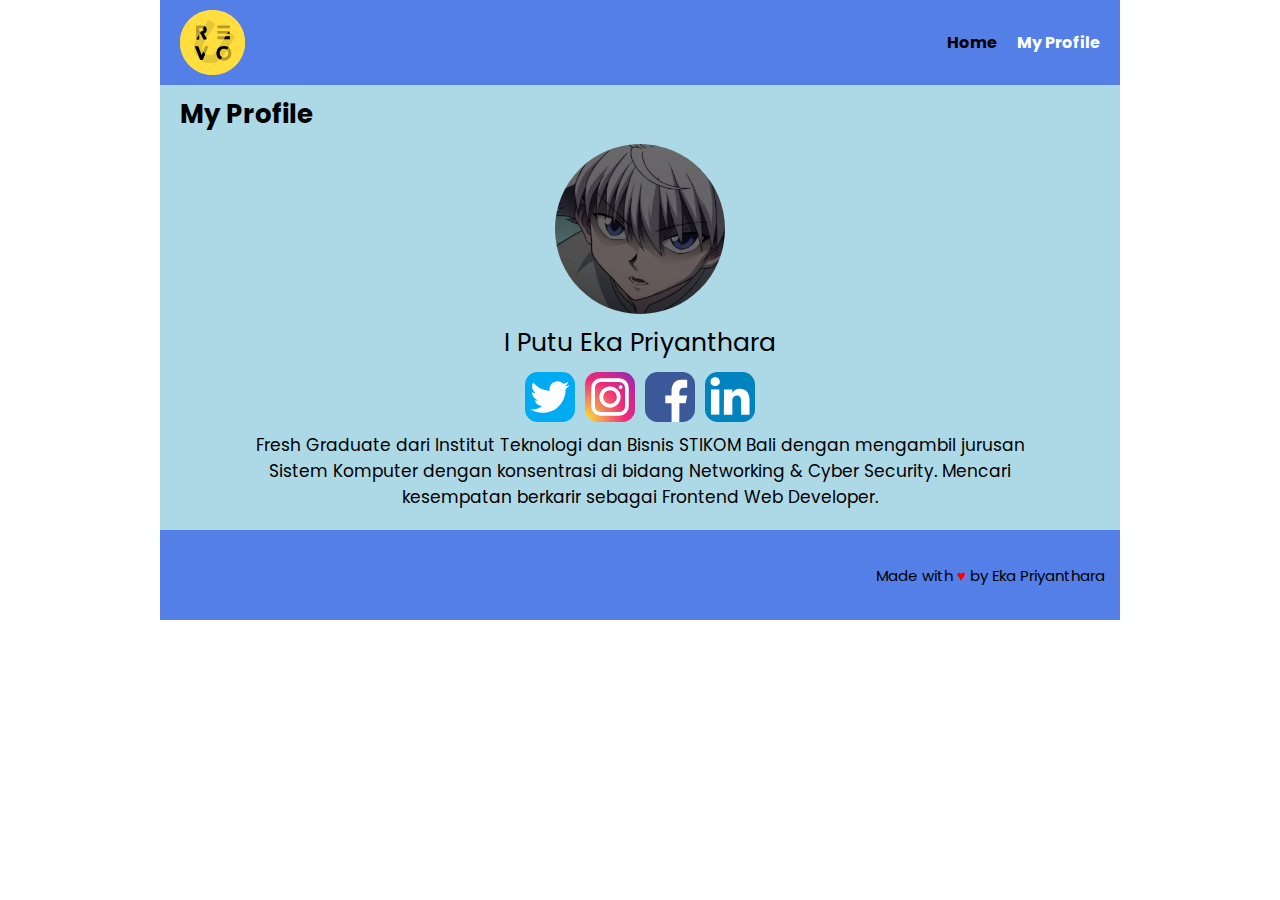
<file: profile.html>
<!DOCTYPE html>
<html lang="en">
  <head>
    <meta charset="UTF-8" />
    <meta http-equiv="X-UA-Compatible" content="IE=edge" />
    <meta name="viewport" content="width=device-width, initial-scale=1.0" />
    <title>RevoU</title>
    <link rel="stylesheet" href="./profile.css" />
    <link rel="preconnect" href="https://fonts.googleapis.com" />
    <link rel="preconnect" href="https://fonts.gstatic.com" crossorigin />
    <link
      href="https://fonts.googleapis.com/css2?family=Poppins&display=swap"
      rel="stylesheet"
    />
  </head>
  <body>
    <nav class="navbar">
      <img class="navbar__logo" src="./assets/logo.svg" alt="Logo" />
      <div class="navbar__nav">
        <a class="navbar__link" href="./index.html">Home</a>
        <a class="navbar__link navbar__link--active" href="./profile.html">
          My Profile
        </a>
      </div>
    </nav>
    <header>
      <h1 class="title">My Profile</h1>
    </header>
    <main>
      <section class="profile">
        <img
          class="profile__picture"
          src="./assets/profile-picture/images.jpeg"
          alt="Profile picture."
        />
        <p class="profile__name">I Putu Eka Priyanthara</p>
        <div class="profile__social-media">
          <a
            class="profile__link"
            href="https://twitter.com/ekaprynthra/"
            target="_blank"
          >
            <img
              class="profile__logo"
              src="./assets/icons/twitter.svg"
              alt="Twitter"
            />
          </a>
          <a
            class="profile__link"
            href="https://instagram.com/ekaprynthra/"
            target="_blank"
          >
            <img
              class="profile__logo"
              src="./assets/icons/instagram.svg"
              alt="Instagram"
            />
          </a>
          <a
            class="profile__link"
            href="https://www.facebook.com/profile.php?id=100090390967178/"
            target="_blank"
          >
            <img
              class="profile__logo"
              src="./assets/icons/facebook.svg"
              alt="Facebook"
            />
          </a>
          <a
            class="profile__link"
            href="https://linkedin.com/in/ekaprynthra/"
            target="_blank"
          >
            <img
              class="profile__logo"
              src="./assets/icons/linkedin.svg"
              alt="LinkedIn"
            />
          </a>
        </div>
        <p class="profile__description">
          Fresh Graduate dari Institut Teknologi dan Bisnis STIKOM Bali dengan
          mengambil jurusan Sistem Komputer dengan konsentrasi di bidang
          Networking & Cyber Security. Mencari kesempatan berkarir sebagai
          Frontend Web Developer.
        </p>
      </section>
    </main>
    <footer>
      <p>
        Made with <span style="color: red">&hearts;</span> by Eka Priyanthara
      </p>
    </footer>
  </body>
</html>
</file>
<file: profile.css>
html {
  background-color: white;
  font-family: "Poppins", sans-serif;
  font-size: small;
}

body {
  width: 75%;
  margin: auto;
  background-color: lightblue;
}

section {
  padding: 0px 20px;
}

h1 {
  margin: 10px 0px;
}

.navbar {
  display: flex;
  justify-content: space-between;
  align-items: center;
  padding: 10px 20px;
  background-color: #537fe7;
  position: sticky;
  top: 0;
}

.navbar__logo {
  width: 65px;
  height: 65px;
}

.navbar__nav {
  display: flex;
  gap: 20px;
}

.navbar__link {
  font-size: medium;
  font-weight: bold;
  text-decoration: none;
  color: black;
}

.navbar__link:hover {
  color: lightgray;
}

.navbar__link--active {
  color: white;
}

.title {
  padding: 0px 20px;
}

.profile {
  display: flex;
  flex-direction: column;
  align-items: center;
  gap: 10px;
}

.profile__picture {
  width: 170px;
  height: 170px;
  border-radius: 50%;
}

.profile__name {
  font-size: 25px;
  margin: 0px;
}

.profile__social-media {
  display: flex;
  justify-content: center;
  gap: 10px;
}

.profile__link {
  text-decoration: none;
}

.profile__logo {
  display: flex;
  align-items: center;
  width: 50px;
  height: 50px;
  border-radius: 25%;
}

.profile__description {
  width: 90%;
  font-size: 17px;
  text-align: center;
  margin: 0;
  margin-bottom: 20px;
}

footer {
  display: flex;
  justify-content: end;
  align-items: center;
  height: 60px;
  padding: 15px;
  background-color: #537fe7;
  font-size: 15px;
}

@media screen and (max-width: 900px) {
  .navbar {
    display: flex;
    flex-direction: column;
    justify-content: center;
    align-items: center;
    padding: 10px 20px;
    background-color: #537fe7;
    position: sticky;
    top: 0;
    gap: 10px;
  }

  footer {
    display: flex;
    justify-content: center;
    align-items: center;
    height: 60px;
    padding: 15px;
    background-color: #537fe7;
    font-size: 15px;
  }
}
</file>
